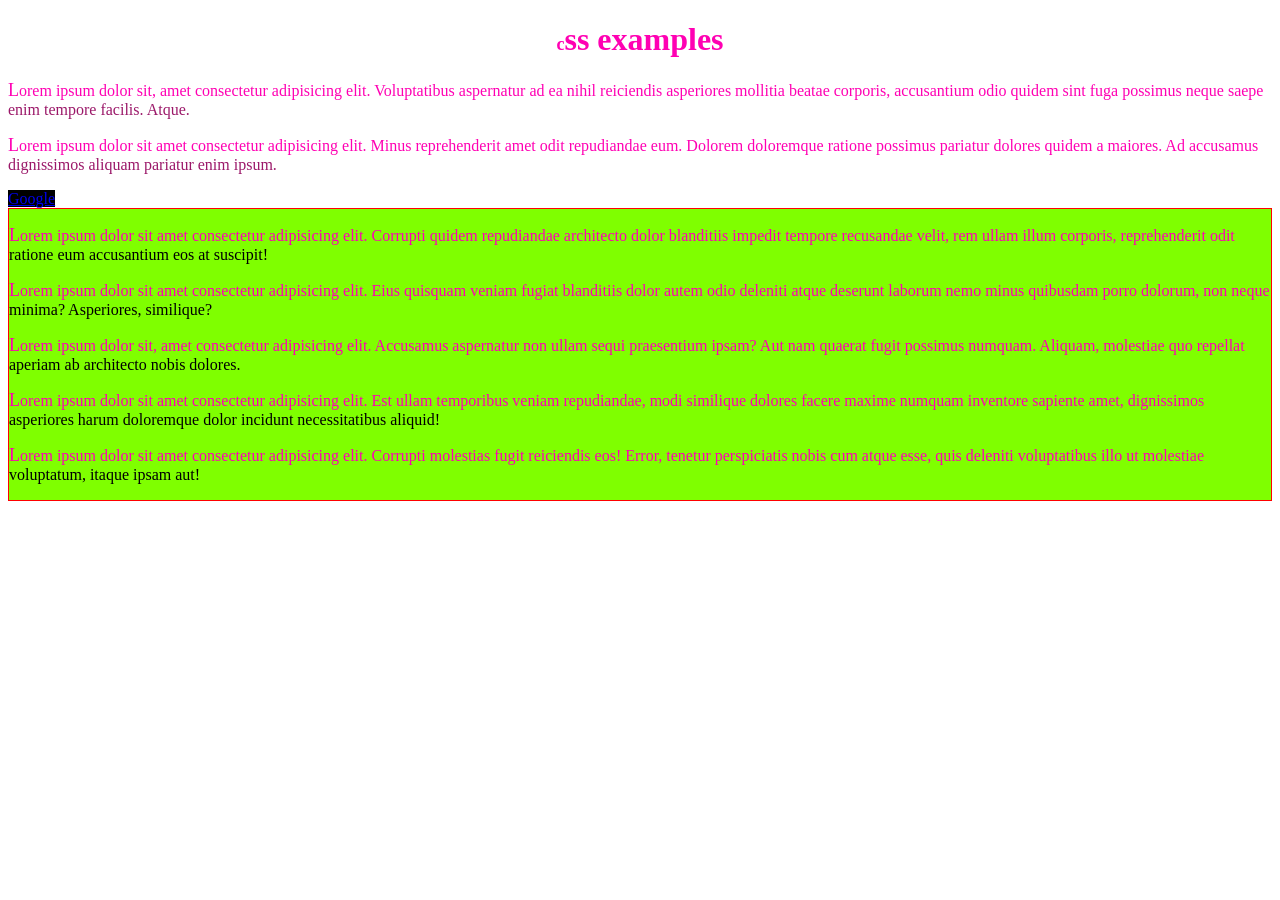
<file: css.html>
<!DOCTYPE html>
<html lang="en">

<head>
    <meta charset="UTF-8">
    <meta name="viewport" content="width=device-width, initial-scale=1.0">
    <title>css example</title>
    <link rel="icon" type="x-icon" href="app.png">
    <link rel="stylesheet" href="css/app.css">
    <style>

    </style>
</head>



<body>
    <h1 style="text-align: center;">css examples</h1>
    <div class="intro">
        <p>Lorem ipsum dolor sit, amet consectetur adipisicing elit. Voluptatibus aspernatur ad
            ea nihil reiciendis
            asperiores mollitia beatae corporis, accusantium odio quidem sint fuga possimus neque saepe enim tempore
            facilis. Atque.</p>
        <p>
            Lorem ipsum dolor sit amet consectetur adipisicing elit. Minus reprehenderit amet odit repudiandae eum.
            Dolorem
            doloremque ratione possimus pariatur dolores quidem a maiores. Ad accusamus dignissimos aliquam pariatur
            enim
            ipsum.
        </p>
    </div>
    <a href="www.google.com" target="_blank">Google</a>

    <div class="sample">
        <p>Lorem ipsum dolor sit amet consectetur adipisicing elit. Corrupti quidem repudiandae architecto dolor
            blanditiis impedit tempore recusandae velit, rem ullam illum corporis, reprehenderit odit ratione eum
            accusantium eos at suscipit!</p>
        <p>Lorem ipsum dolor sit amet consectetur adipisicing elit. Eius quisquam veniam fugiat blanditiis dolor autem
            odio deleniti atque deserunt laborum nemo minus quibusdam porro dolorum, non neque minima? Asperiores,
            similique?</p>
        <p>Lorem ipsum dolor sit, amet consectetur adipisicing elit. Accusamus aspernatur non ullam sequi praesentium
            ipsam? Aut nam quaerat fugit possimus numquam. Aliquam, molestiae quo repellat aperiam ab architecto nobis
            dolores.</p>
        <p>Lorem ipsum dolor sit amet consectetur adipisicing elit. Est ullam temporibus veniam repudiandae, modi
            similique dolores facere maxime numquam inventore sapiente amet, dignissimos asperiores harum doloremque
            dolor incidunt necessitatibus aliquid!</p>
        <p>Lorem ipsum dolor sit amet consectetur adipisicing elit. Corrupti molestias fugit reiciendis eos! Error,
            tenetur perspiciatis nobis cum atque esse, quis deleniti voluptatibus illo ut molestiae voluptatum, itaque
            ipsam aut!</p>
    </div>

</body>

</html>
</file>
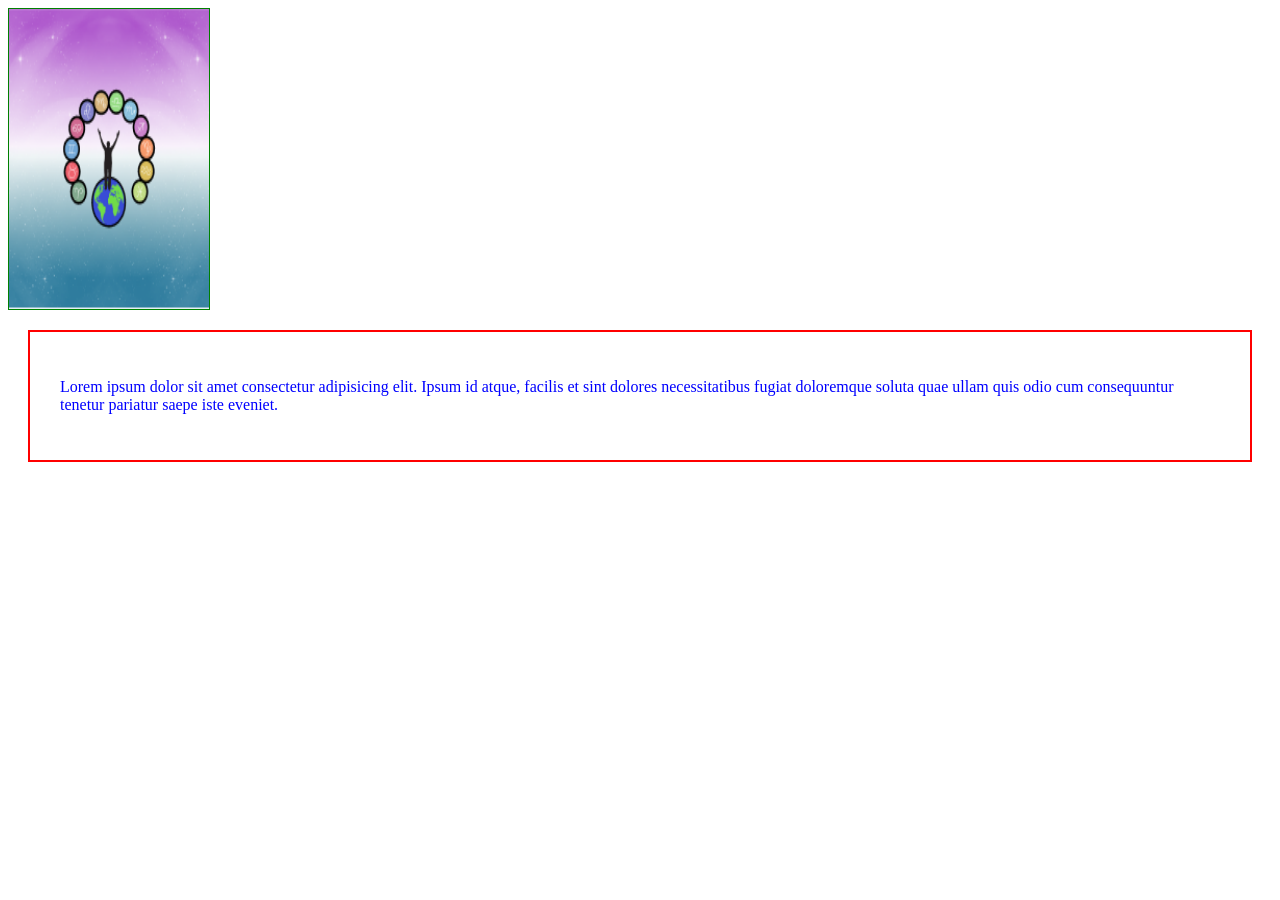
<file: divexample.html>
<!DOCTYPE html>
<html lang="en">
<head>
    <meta charset="UTF-8">
    <meta name="viewport" content="width=device-width, initial-scale=1.0">
    <title>Div Example</title>
    <link rel="stylesheet" href="css/images.css"/>
</head>
<body >

    <div class="images">
        <img class="img" src="app.png" alt="these is the sample imag"/>
    </div>
    <div class="example">
        <p>Lorem ipsum dolor sit amet consectetur adipisicing elit. Ipsum id atque, facilis et sint dolores necessitatibus fugiat doloremque soluta quae ullam quis odio cum consequuntur tenetur pariatur saepe iste eveniet.</p>
    </div>
</body>
</html>
</file>
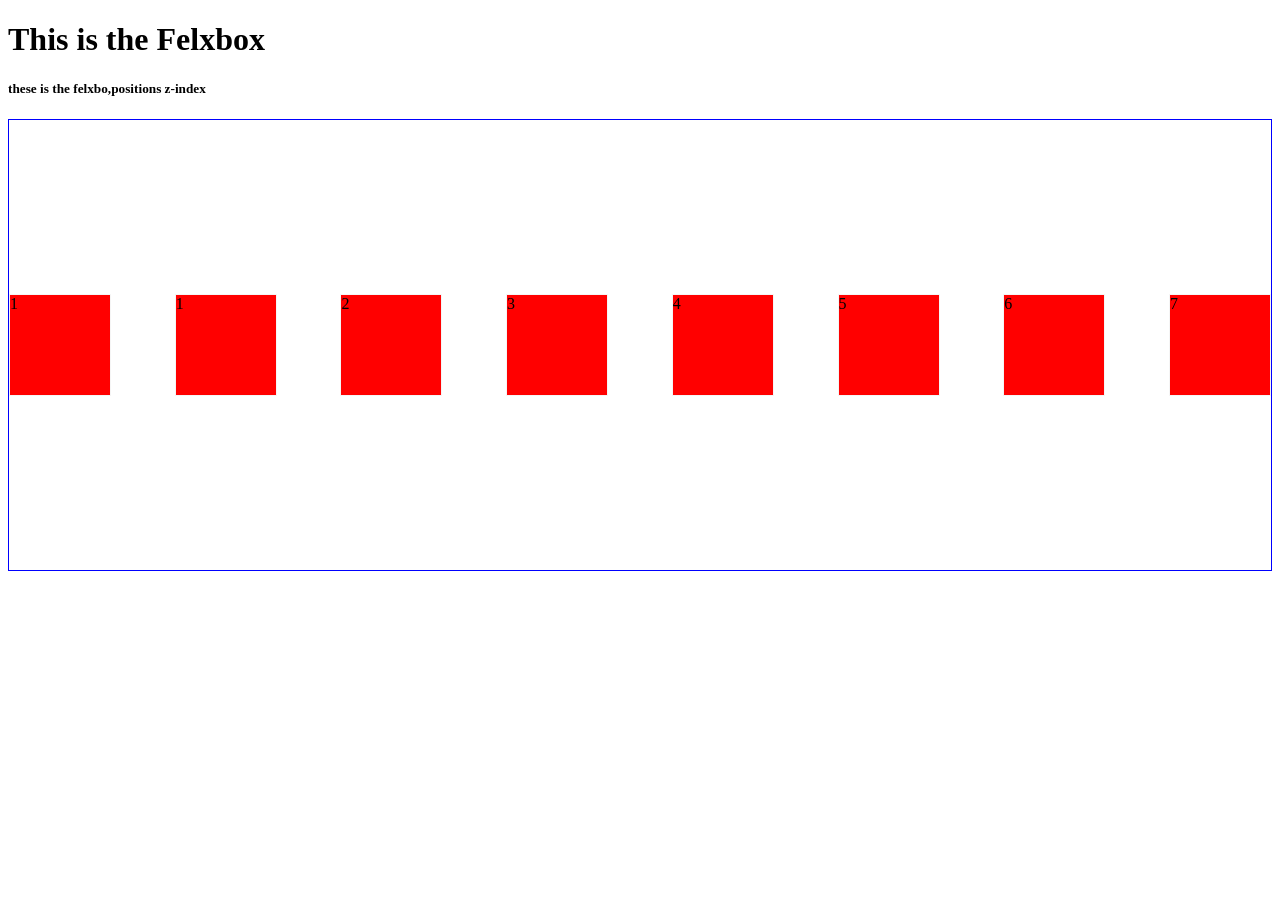
<file: flexbox.html>
<!DOCTYPE html>
<html lang="en">
<head>
    <meta charset="UTF-8">
    <meta name="viewport" content="width=device-width, initial-scale=1.0">
    <title>Document</title>
    <link rel="stylesheet" href="css/flexbox.css"/>
</head>
<body>
    <h1>This is the Felxbox</h1>
    <h5>these is the felxbo,positions z-index</h5>


    <div class="flexbox-container">
        <div class="box">1</div>
            <div class="box">1</div>
                <div class="box">2</div>
                    <div class="box">3</div>
                        <div class="box">4</div>
                            <div class="box">5</div>
                            <div class="box">6</div>
                            <div class="box">7</div>
    </div>
    
</body>
</html>
</file>
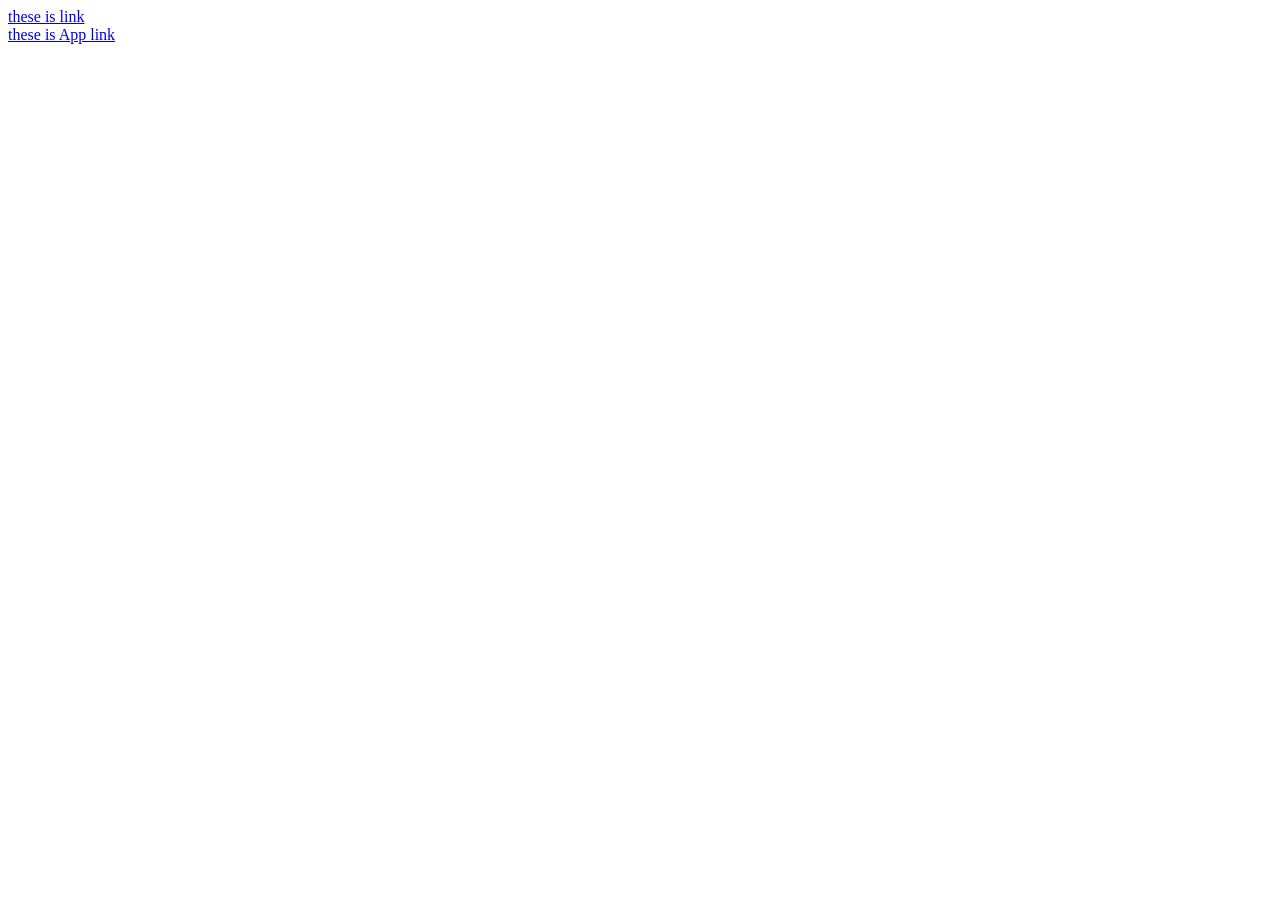
<file: heading.html>
<!DOCTYPE html>
<html lang="en">

<head>
    <meta charset="UTF-8">
    <meta name="viewport" content="width=device-width, initial-scale=1.0">
    <title>heading</title>
</head>

<body>
    <a href="./index.html">these is link</a>
    <br />
    <a href="https://play.google.com/store/apps/details?id=com.findingmynirvana">these is App link</a>
</body>

</html>
</file>
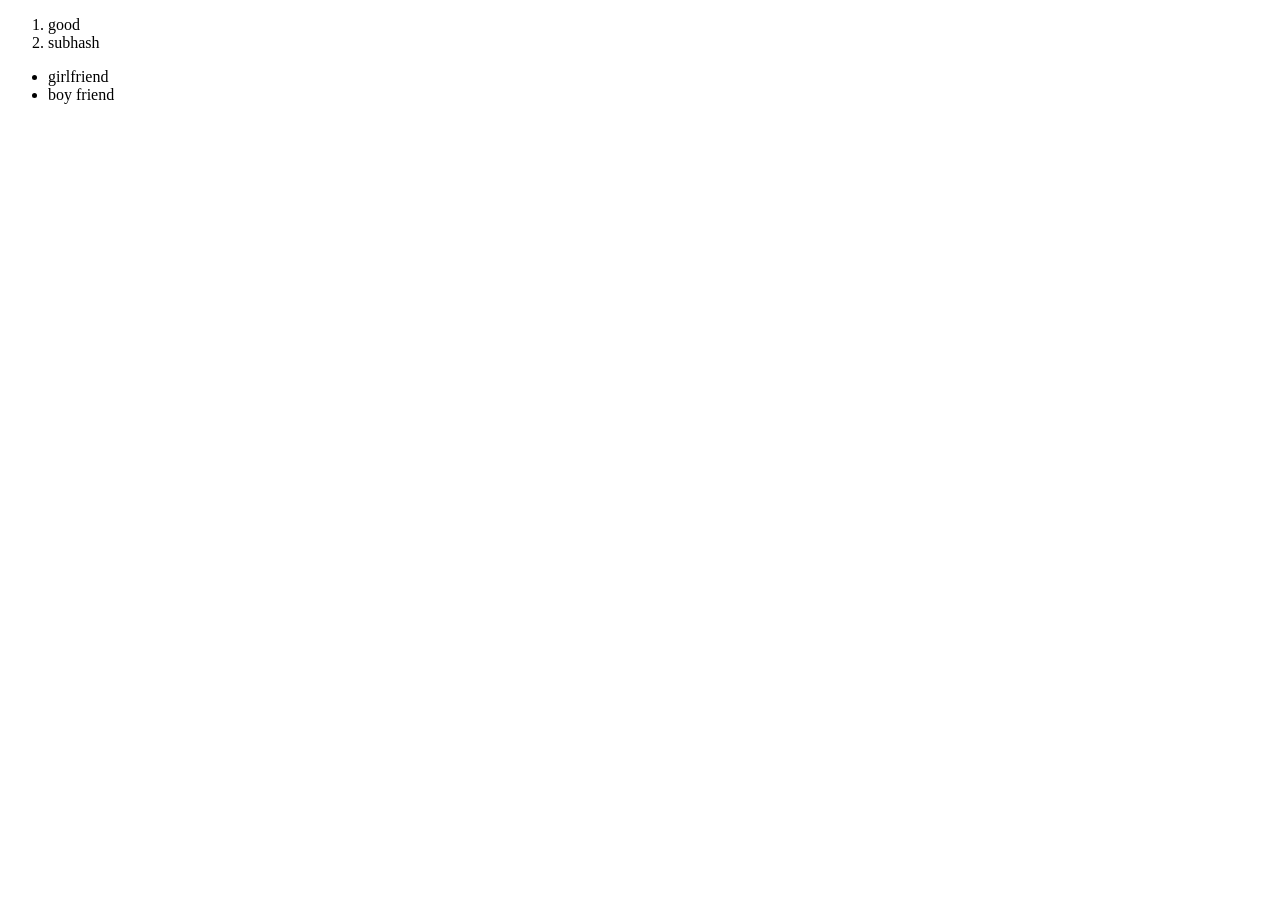
<file: list.html>
<!DOCTYPE html>
<html lang="en">

<head>
    <meta charset="UTF-8">
    <meta name="viewport" content="width=<device-width>, initial-scale=1.0">
    <title>orderlist </title>
</head>

<body>
    <ol>
        <li>good</li>
        <li>subhash</li>

    </ol>
    <ul>
        <li>girlfriend </li>
        <li>boy friend </li>
    </ul>
</body>

</html>
</file>
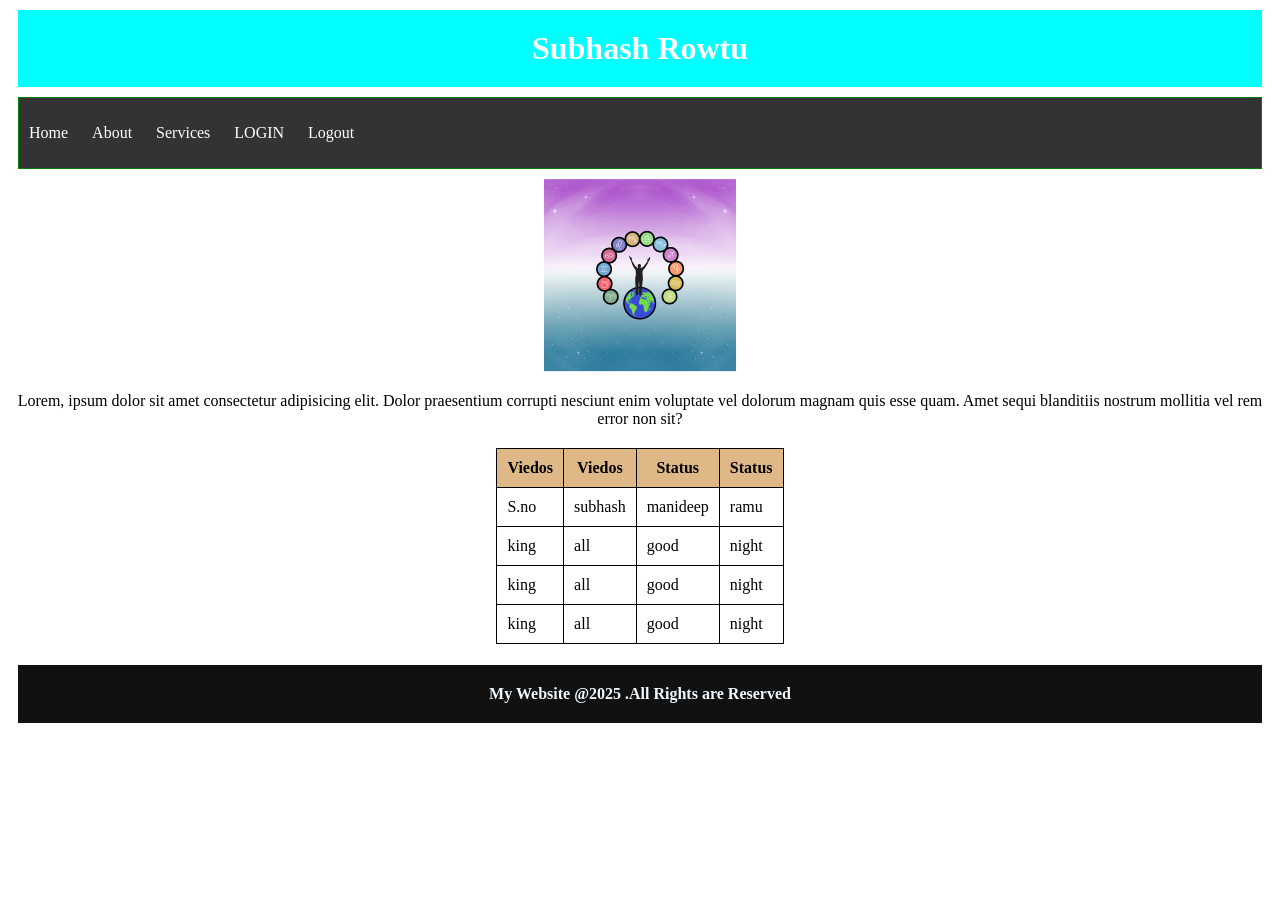
<file: sample.html>
<!DOCTYPE html>
<html lang="en">
<head>
    <meta charset="UTF-8">
    <meta name="viewport" content="width=device-width, initial-scale=1.0">
    <title>Static Website </title>
    <link rel="icon" type="x-icon" href="app.png">
    <link rel="stylesheet" href="css/sample.css"/>
</head>
<body>
    <header>
        <h1>
            Subhash Rowtu
        </h1>
    </header>
    <nav >
        <ul>
            <li>Home</li>
            <li>About</li>
            <li>Services</li>
            <li>LOGIN</li>
            <li>Logout</li>
        </ul>
    </nav>

    <main>
        <div class="image"> 
            <img src="app.png" alt="these is the sample nirvana image "/>

               <p id="paragraph">Lorem, ipsum dolor sit amet consectetur adipisicing elit. Dolor praesentium corrupti nesciunt enim voluptate vel dolorum magnam quis esse quam. Amet sequi blanditiis nostrum mollitia vel rem error non sit?</p>
       

        <table>
            <thead id="table-head">
                <tr>
                    <th>Viedos</th>
                     <th>Viedos</th>
                    <th>Status</th>
                    <th>Status</th>
                </tr>
            </thead>
            <tbody>
                <tr>
                    <td>S.no</td>
                    <td>subhash</td>
                    <td>manideep</td>
                    <td>ramu</td>
                </tr>
                <tr>
                   <td>king</td>
                   <td>all</td>
                   <td>good</td>
                   <td>night</td>
                </tr>
                <tr>
                     <td>king</td>
                   <td>all</td>
                   <td>good</td>
                   <td>night</td>
                </tr>
                <tr> <td>king</td>
                   <td>all</td>
                   <td>good</td>
                   <td>night</td></tr>
            </tbody>
        </table>

 </div>


    </main>

    <footer >
        <h4>My Website @2025 .All Rights are Reserved</h2>
    </footer>

    
</body>
</html>
</file>
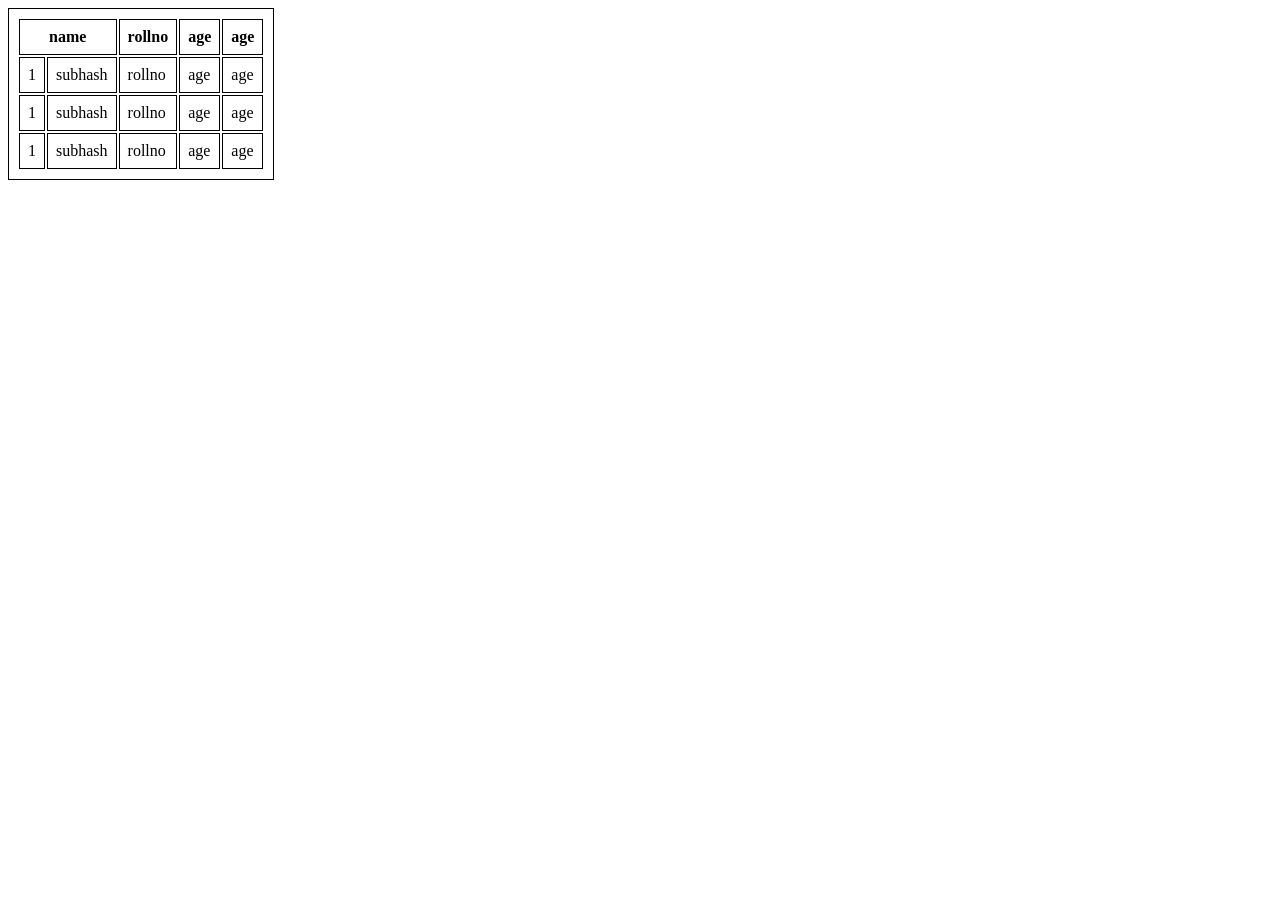
<file: tables.html>
<!DOCTYPE html>
<html lang="en">

<head>
    <meta charset="UTF-8">
    <meta name="viewport" content="width=device-width, initial-scale=1.0">
    <title>tables</title>
    <style>
        table,
        th,
        td {
            border: 1px solid black;

            padding: 8px;
        }
    </style>
</head>

<body>
    <table>
        <thead>
            <tr>

                <th colspan="2">name</th>
                <th>rollno</th>
                <th>age</th>
                <th>age</th>
            </tr>
        </thead>

        <tr>
            <td>1</td>
            <td>subhash</td>
            <td>rollno</td>
            <td>age</td>
            <td>age</td>
        </tr>
        <tr>
            <td>1</td>
            <td>subhash</td>
            <td>rollno</td>
            <td>age</td>
            <td>age</td>
        </tr>
        <tr>
            <td>1</td>
            <td>subhash</td>
            <td>rollno</td>
            <td>age</td>
            <td>age</td>
        </tr>

    </table>
</body>

</html>
</file>
<file: css/app.css>
.intro {
     color: rgb(155, 24, 105);
 }

 .sample {
     background-color: chartreuse;
     border: 1px solid red;

 }

 a[href] {
     background-color: black;

 }

 :first-letter {

     font-size: large;

 }

 ::first-line {
     color: rgb(255, 0, 179)
 }
</file>
<file: css/images.css>
.example{
    color: blue;
    margin: 20px;
    padding: 30px;
    border: 2px solid red;
 }
 .images{
    width: 200px;
    height :300px;
    border: 1px solid green;


 }
 .img{
    width: 100%;
    height: 100%;
 }
 *{
    background-image: url("");
 }
</file>
<file: css/flexbox.css>
.flexbox-container{
    border: 1px solid blue;
    display: flex;
    flex-wrap: wrap;
    column-gap: 10px;
    row-gap: 10px;
    flex-direction: row;
    justify-content: space-between;
    height:450px;
    align-items: end;
    align-content: center;

}
.box{
    border: 1px solid whitesmoke;
    width: 100px;
    height: 100px;
    background: red;

}
</file>
<file: css/sample.css>
h1{
    background-color: aqua;
    padding: 20px;
    text-align: center;
    color: white;
    margin: 10px;
}
nav {

    background-color: #333;
    border: 1px solid green;
    color: white;
    margin: 10px;
}
nav ul{
    list-style-type: none;
    padding: 0px;
   
}
nav ul li {
   
    display: inline-block;
    padding: 10px;
}
nav ul li:hover{
   
    color: red;
    background-color: yellowgreen;
     cursor: pointer;

}
main{
    padding: 10x;
}

main div img{
    display: block;
    margin: auto;
}
main div p{

    text-align: center;
    margin: 20px auto;
}
 
main div table,th,td{
    border: 1px solid black;
    border-collapse: collapse;
    margin: 20px auto;
    padding: 10px;
   

}
#table-head{
    background-color: burlywood;
}
footer{
    background-color: #111;
    margin: 10px;
      
}
footer h4{
    color: aliceblue;
  padding: 20px;
     text-align: center;

}
</file>
